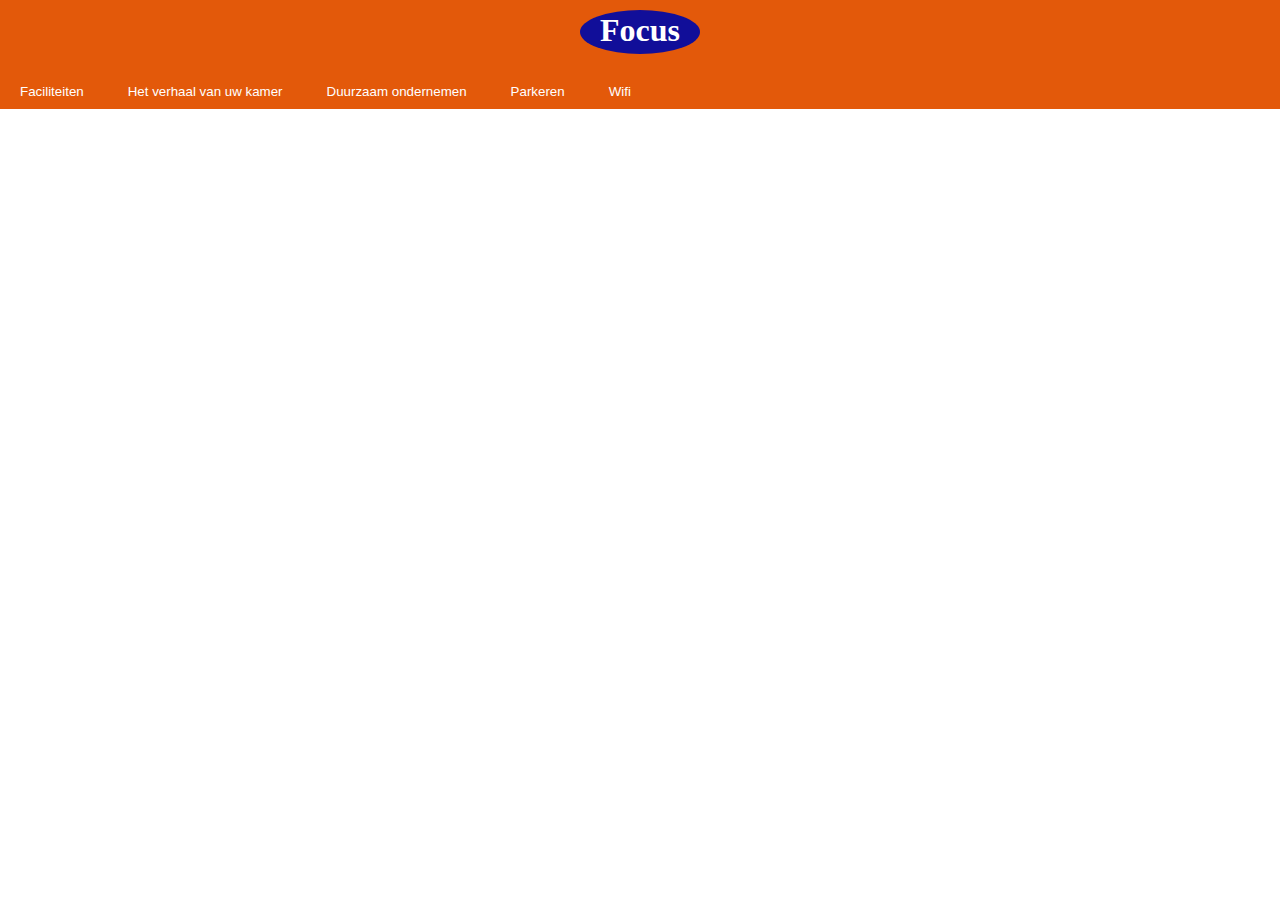
<file: index.html>
<!DOCTYPE html>
<html lang="nl">

<head>
    <meta charset="UTF-8">
    <meta name="viewport" content="width=device-width, initial-scale=1.0">
    <title>Focus Boutique - Info</title>
    <link rel="stylesheet" href="./boutique style.css">
    <link rel="icon" type="image/x-icon" href="./favicon.ico">
</head>


<body>

    <div class="containertitle">
        <h1 class="title">Focus</h1>
    </div>
    <nav>
        <span>
            <button id="btn" class="faciliteiten">Faciliteiten</button>
            <button id="btn" class="story">Het verhaal van uw kamer</button>
            <button id="btn" class="ondernemen">Duurzaam ondernemen</button>
            <button id="btn" class="parking">Parkeren</button>
            <button id="btn" class="wifi">Wifi</button>
        </span>
    </nav>
    <div class="container">

    </div>
</body>
<script src="./boutique script.js"></script>


</html>
</file>
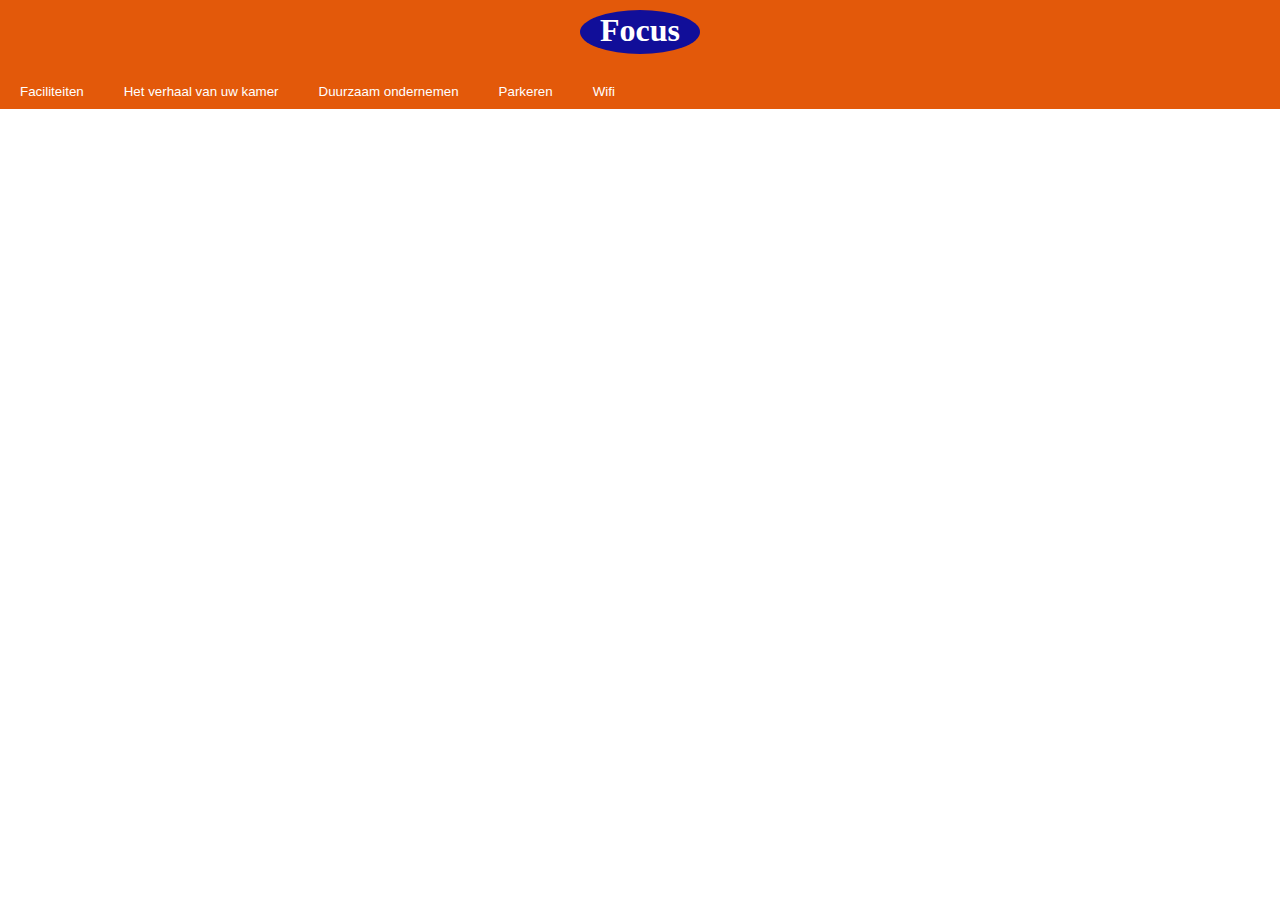
<file: boutique index.html>
<!DOCTYPE html>
<html lang="nl">

<head>
    <meta charset="UTF-8">
    <meta name="viewport" content="width=device-width, initial-scale=1.0">
    <title>Focus Boutique - Info</title>
    <!--<link rel="stylesheet" href="./boutique style.css">-->
</head>
<style>
    .title {
        background-color: #110e99;
        margin: 10px;
        color: white;
        border-radius: 50%;
        padding: 2px 20px 5px 20px;
    }

    body {
        margin: 0px;
    }

    .containertitle {
        margin: 0px;
        display: flex;
        justify-content: center;
        background-color: #e3590a;
        padding-bottom: 10px;
    }

    nav {
        margin: 0px;
        background-color: #e3590a;
        display: flex;
        justify-content: flex-start;
    }

    #btn {
        margin: 0px;
        background-color: #e3590a;
        border: none;
        padding: 10px 20px;
        color: white;
    }

    #btn:hover {
        background-color: #c64e0a;
    }

    .flex {
        display: flex;
        justify-content: center;
    }

    #tab {
        margin: 0px;
        border: none;
        padding: 10px 20px;
        color: white;
        background-color: #c64e0a;
    }

    .tab {
        margin: 0px;
        display: grid;
        grid-template-columns: 100px 1fr;
        grid-template-rows: repeat(3, 1fr);
    }

    #tab:hover {
        background-color: #af450a;
    }

    .tv {
        grid-column: 0;
        grid-row: 2;
    }

    .ontbijt {
        grid-column: 0;
        grid-row: 1;
    }

    .park {
        margin-left: 10px;
    }
</style>

<body>

    <div class="containertitle">
        <h1 class="title">Focus</h1>
    </div>
    <nav>
        <button id="btn" class="faciliteiten">Faciliteiten</button>
        <button id="btn" class="story">Het verhaal van uw kamer</button>
        <button id="btn" class="ondernemen">Duurzaam ondernemen</button>
        <button id="btn" class="parking">Parkeren</button>
        <button id="btn" class="wifi">Wifi</button>
    </nav>
    <div class="container">

    </div>
</body>
<!--<script src="./boutique script.js"></script>-->
<script>
    document.querySelector(".story").addEventListener("click", story);
    document.querySelector(".faciliteiten").addEventListener("click", faciliteiten);
    document.querySelector(".ondernemen").addEventListener("click", ondernemen);
    document.querySelector(".parking").addEventListener("click", parking);
    document.querySelector(".wifi").addEventListener("click", wifi);
    function story() {
        const container = document.querySelector(".container");
        const element = `default`;
        container.innerHTML = element;
        document.querySelector(".story").addEventListener("click", story);
    }
    function faciliteiten() {
        const container = document.querySelector(".container");
        const element = `<div class="tab">
                            <button id="tab" class="tv">TV</button>
                            <button id="tab" class="ontbijt">Ontbijt</button>
                        </div>`;
        container.innerHTML = element;
        document.querySelector(".ontbijt").addEventListener("click", ontbijt);
        document.querySelector(".tv").addEventListener("click", tv);
        document.querySelector(".faciliteiten").addEventListener("click", faciliteiten);
    }
    // items in tabmenu faciliteiten
    function tv() {
        const container = document.querySelector(".container");
        const element = `<h3 style="margin-left: 10px;">Televisie</h3>
        <p style="margin-left: 10px;">Elke kamer beschikt over een digitale flatscreen televisie met meerdere kanalen. <br>
            Op sommige TV's zitten de beschikbare zenders in de hogere kanalen.<br>Mocht je een slechte of geen
            ontvangst hebben, verhoog het kanaal stelselmatig met de 'P'-knop. <br>Ergens in de 20-tal zal de nummering
            herbeginnen vanaf 1. <br>Vanaf daar zijn alle digitale zenders beschikbaar
        </p>`;
        container.innerHTML = element;
        document.querySelector(".tv").addEventListener("click", tv);
    }

    function ontbijt() {
        const container = document.querySelector(".container");
        const element = `<h3 style="margin-left: 10px;">Ontbijt</h3>
        <p style="margin-left: 10px;">
            Het uitgebreid ontbijtbuffet wordt geserveerd in Hovenierstraat 50.<br>
            ma-vrij: 7:00 - 9:00 <br>
            zat-zon- en feestdagen: 8:00 - 10:00 <br> <br>
VROEG ONTBIJT: Moet u al vroeg de deur uit? We voorzien een snel self-service ontbijt. <br>
            ma-vrij: 5:00 - 7:00 <br>
            zat-zon- en feestdagen: 7:00 - 8:00 <br>
            Gelieve vooraf te reserveren en af te rekenen. <br><br>
Allergisch? Speciaal allergie-dieet is mogelijk op aanvraag.
</p>`;
        container.innerHTML = element;
        document.querySelector(".ontbijt").addEventListener("click", ontbijt)
    }
    // einde items in tabmenu faciliteiten
    function ondernemen() {
        const container = document.querySelector(".container");
        const element = `<h3 style="margin-left: 10px;">Duurzaamheid</h3>
        <h4 style="margin-left: 10px;margin-bottom: 5px;">Help ons om nog duurzamer te ondernemen door de volgende stappen te volgen</h4>
        <ul style="margin-left: 10px;margin-top: 0px;">
            <li>Alle kranen bevatten drinkbaar water.</li>
            <li>Enkel de handdoeken op de grond zullen vervangen worden.</li>
            <li>We poetsen met ecologisch afbreekbare schoonmaakproducten. Mocht u opmerkingen hebben i.v.m. hygiëne, laat ons dit weten.</li>
            <li>Doe het licht en de verwarming uit nadat je de kamer verlaat.</li>
            <li>Maak optimaal gebruik van ons ventilatiesysteem met warmterecuperatie en laat de ramen zoveel mogelijk gesloten om de balans niet te breken.</li>
        </ul>`;
        container.innerHTML = element;
        document.querySelector(".ondernemen").addEventListener("click", ondernemen);
    }
    function parking() {
        const container = document.querySelector(".container");
        const element = `<h3 class="park">Parkeren</h3>
                            <p class="park">Een garage voor uw wagen is beschikbaar op aanvraag: 15 euro/nacht.<br>
                                Een afgesloten fietsenstalling is gratis beschikbaar op aanvraag.<br>
                                Parkeren: Betalend 4€ per dag via app 4411 of <a href="https://www.kortrijk.be/parko" target="_blank">www.parko.be</a>.<br>
                                Gratis parkeren op zondag. Op werkdagen tussen 19u en 9u is het ook gratis.
                            </p>`;
        container.innerHTML = element;
        document.querySelector(".parking").addEventListener("click", parking);
    }
    function wifi() {
        const container = document.querySelector(".container");
        const element = `<h3 class="flex">Internet</h3>
                        <p class="flex">Elke kamer heeft gratis internet.</p>
                        <p class="flex">Naam WiFi: focus <br>
                            Wachtwoord: focus123</p>
                        <div class="flex">
                            <img src="./qrwififocus.png" height="200" width="200">
                        </div>`;
        container.innerHTML = element;
        document.querySelector(".wifi").addEventListener("click", wifi);
    }
</script>

</html>
</file>
<file: boutique style.css>
.title {
    background-color: #110e99;
    margin: 10px;
    color: white;
    border-radius: 50%;
    padding: 2px 20px 5px 20px;
}

body {
    margin: 0px;
}

.containertitle {
    margin: 0px;
    display: flex;
    justify-content: center;
    background-color: #e3590a;
    padding-bottom: 10px;
}

nav {
    margin: 0px;
    background-color: #e3590a;
    display: flex;
    justify-content: flex-start;
}

#btn {
    margin: 0px;
    background-color: #e3590a;
    border: none;
    padding: 10px 20px;
    color: white;
}

#btn:hover {
    background-color: #c64e0a;
}

.flex {
    display: flex;
    justify-content: center;
}

#tab {
    margin: 0px;
    border: none;
    padding: 10px 20px;
    color: white;
    background-color: #c64e0a;
}

.tab {
    margin: 0px;
    display: grid;
    grid-template-columns: 100px 1fr;
    grid-template-rows: repeat(3, 1fr);
}

#tab:hover {
    background-color: #af450a;
}

.tv {
    grid-column: 0;
    grid-row: 2;
}

.ontbijt {
    grid-column: 0;
    grid-row: 1;
}

.park {
    margin-left: 10px;
}
</file>
